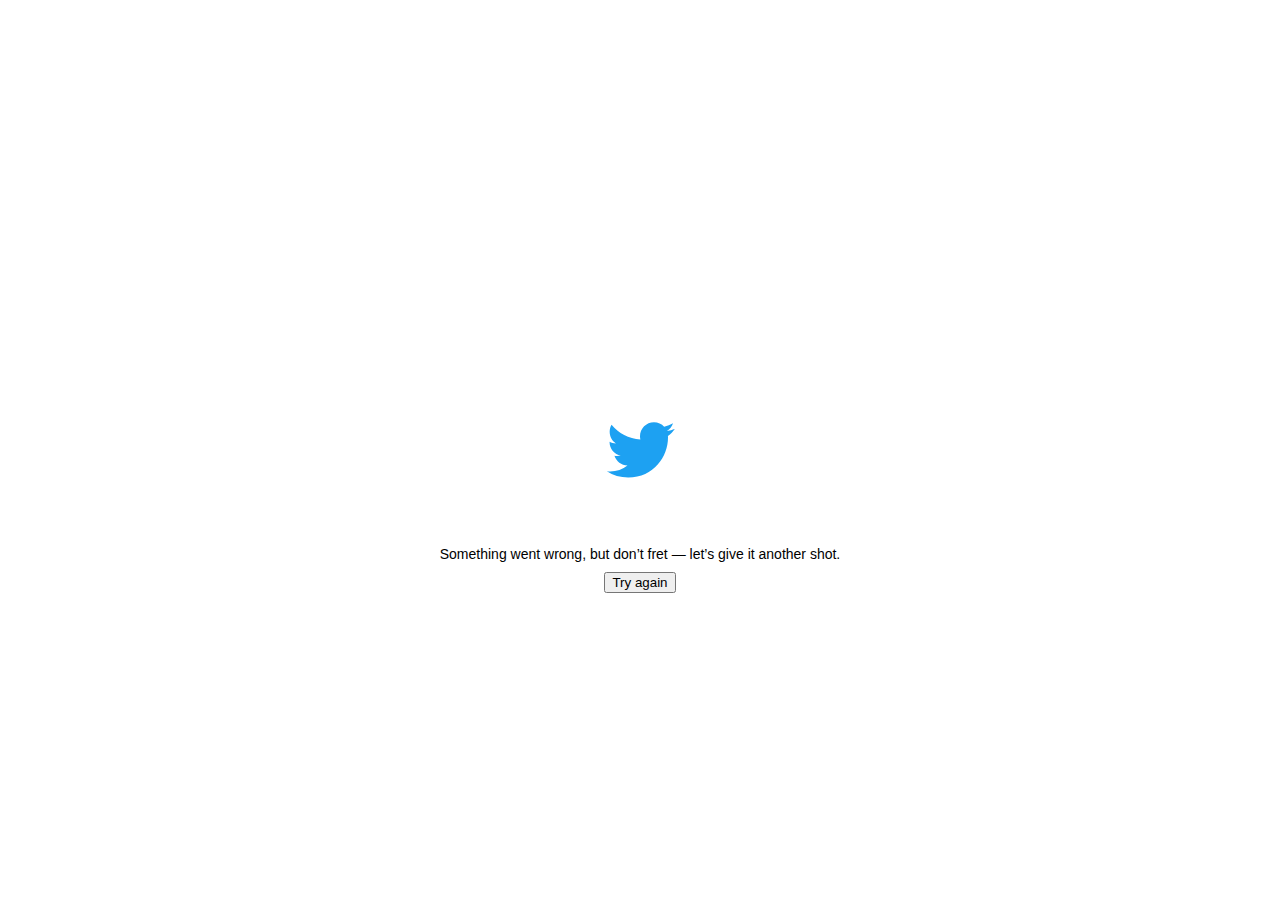
<file: WhYBoLu.html>
<!DOCTYPE html>
<html dir="ltr" lang="tr">
<meta charset="utf-8" />
<meta name="viewport" content="width=device-width,initial-scale=1,maximum-scale=1,user-scalable=0,viewport-fit=cover" /><link rel="preconnect" href="//abs.twimg.com" /><link rel="dns-prefetch" href="//abs.twimg.com" /><link rel="preconnect" href="//api.twitter.com" /><link rel="dns-prefetch" href="//api.twitter.com" /><link rel="preconnect" href="//pbs.twimg.com" /><link rel="dns-prefetch" href="//pbs.twimg.com" /><link rel="preconnect" href="//t.co" /><link rel="dns-prefetch" href="//t.co" /><link rel="preconnect" href="//video.twimg.com" /><link rel="dns-prefetch" href="//video.twimg.com" /><link rel="preload" as="script" crossorigin="anonymous" href="https://abs.twimg.com/responsive-web/client-web-legacy/polyfills.e658dfc5.js" nonce="NGQ4MGU3OGEtZjIwMC00NTA0LWI4OWYtMGU0OTdhNDk0Y2Zj" /><link rel="preload" as="script" crossorigin="anonymous" href="https://abs.twimg.com/responsive-web/client-web-legacy/vendors~main.efdb3bc5.js" nonce="NGQ4MGU3OGEtZjIwMC00NTA0LWI4OWYtMGU0OTdhNDk0Y2Zj" /><link rel="preload" as="script" crossorigin="anonymous" href="https://abs.twimg.com/responsive-web/client-web-legacy/i18n/tr.1fef9545.js" nonce="NGQ4MGU3OGEtZjIwMC00NTA0LWI4OWYtMGU0OTdhNDk0Y2Zj" /><link rel="preload" as="script" crossorigin="anonymous" href="https://abs.twimg.com/responsive-web/client-web-legacy/main.f9f90055.js" nonce="NGQ4MGU3OGEtZjIwMC00NTA0LWI4OWYtMGU0OTdhNDk0Y2Zj" /><meta property="fb:app_id" content="2231777543" />
<meta property="og:site_name" content="Twitter" /><meta name="google-site-verification" content="acYOOcR5z6puMzLn6hLDZI1nNHXPxt57OIstz1vnCV0" /><meta name="facebook-domain-verification" content="x6sdcc8b5ju3bh8nbm59eswogvg6t1" /><link rel="manifest" href="/manifest.json" crossOrigin="use-credentials" /><link rel="alternate" hreflang="x-default" href="https://twitter.com/whybolu" /><link rel="alternate" hreflang="en" href="https://twitter.com/whybolu?lang=en" /><link rel="alternate" hreflang="ar" href="https://twitter.com/whybolu?lang=ar" /><link rel="alternate" hreflang="ar-x-fm" href="https://twitter.com/whybolu?lang=ar-x-fm" /><link rel="alternate" hreflang="bg" href="https://twitter.com/whybolu?lang=bg" /><link rel="alternate" hreflang="bn" href="https://twitter.com/whybolu?lang=bn" /><link rel="alternate" hreflang="ca" href="https://twitter.com/whybolu?lang=ca" /><link rel="alternate" hreflang="cs" href="https://twitter.com/whybolu?lang=cs" /><link rel="alternate" hreflang="da" href="https://twitter.com/whybolu?lang=da" /><link rel="alternate" hreflang="de" href="https://twitter.com/whybolu?lang=de" /><link rel="alternate" hreflang="el" href="https://twitter.com/whybolu?lang=el" /><link rel="alternate" hreflang="en-GB" href="https://twitter.com/whybolu?lang=en-GB" /><link rel="alternate" hreflang="en-ss" href="https://twitter.com/whybolu?lang=en-ss" /><link rel="alternate" hreflang="en-xx" href="https://twitter.com/whybolu?lang=en-xx" /><link rel="alternate" hreflang="es" href="https://twitter.com/whybolu?lang=es" /><link rel="alternate" hreflang="eu" href="https://twitter.com/whybolu?lang=eu" /><link rel="alternate" hreflang="fa" href="https://twitter.com/whybolu?lang=fa" /><link rel="alternate" hreflang="fi" href="https://twitter.com/whybolu?lang=fi" /><link rel="alternate" hreflang="fil" href="https://twitter.com/whybolu?lang=fil" /><link rel="alternate" hreflang="fr" href="https://twitter.com/whybolu?lang=fr" /><link rel="alternate" hreflang="ga" href="https://twitter.com/whybolu?lang=ga" /><link rel="alternate" hreflang="gl" href="https://twitter.com/whybolu?lang=gl" /><link rel="alternate" hreflang="gu" href="https://twitter.com/whybolu?lang=gu" /><link rel="alternate" hreflang="he" href="https://twitter.com/whybolu?lang=he" /><link rel="alternate" hreflang="hi" href="https://twitter.com/whybolu?lang=hi" /><link rel="alternate" hreflang="hr" href="https://twitter.com/whybolu?lang=hr" /><link rel="alternate" hreflang="hu" href="https://twitter.com/whybolu?lang=hu" /><link rel="alternate" hreflang="id" href="https://twitter.com/whybolu?lang=id" /><link rel="alternate" hreflang="it" href="https://twitter.com/whybolu?lang=it" /><link rel="alternate" hreflang="ja" href="https://twitter.com/whybolu?lang=ja" /><link rel="alternate" hreflang="kn" href="https://twitter.com/whybolu?lang=kn" /><link rel="alternate" hreflang="ko" href="https://twitter.com/whybolu?lang=ko" /><link rel="alternate" hreflang="mr" href="https://twitter.com/whybolu?lang=mr" /><link rel="alternate" hreflang="ms" href="https://twitter.com/whybolu?lang=ms" /><link rel="alternate" hreflang="nb" href="https://twitter.com/whybolu?lang=nb" /><link rel="alternate" hreflang="nl" href="https://twitter.com/whybolu?lang=nl" /><link rel="alternate" hreflang="pl" href="https://twitter.com/whybolu?lang=pl" /><link rel="alternate" hreflang="pt" href="https://twitter.com/whybolu?lang=pt" /><link rel="alternate" hreflang="ro" href="https://twitter.com/whybolu?lang=ro" /><link rel="alternate" hreflang="ru" href="https://twitter.com/whybolu?lang=ru" /><link rel="alternate" hreflang="sk" href="https://twitter.com/whybolu?lang=sk" /><link rel="alternate" hreflang="sr" href="https://twitter.com/whybolu?lang=sr" /><link rel="alternate" hreflang="sv" href="https://twitter.com/whybolu?lang=sv" /><link rel="alternate" hreflang="ta" href="https://twitter.com/whybolu?lang=ta" /><link rel="alternate" hreflang="th" href="https://twitter.com/whybolu?lang=th" /><link rel="alternate" hreflang="tr" href="https://twitter.com/whybolu?lang=tr" /><link rel="alternate" hreflang="uk" href="https://twitter.com/whybolu?lang=uk" /><link rel="alternate" hreflang="ur" href="https://twitter.com/whybolu?lang=ur" /><link rel="alternate" hreflang="vi" href="https://twitter.com/whybolu?lang=vi" /><link rel="alternate" hreflang="zh" href="https://twitter.com/whybolu?lang=zh" /><link rel="alternate" hreflang="zh-Hant" href="https://twitter.com/whybolu?lang=zh-Hant" /><link rel="canonical" href="https://twitter.com/whybolu" /><link rel="search" type="application/opensearchdescription+xml" href="/opensearch.xml" title="Twitter"><link rel="mask-icon" sizes="any" href="https://abs.twimg.com/responsive-web/client-web-legacy/icon-svg.168b89d5.svg" color="#1da1f2"><link rel="shortcut icon" href="//abs.twimg.com/favicons/twitter.ico" type="image/x-icon"><link rel="apple-touch-icon" sizes="192x192" href="https://abs.twimg.com/responsive-web/client-web-legacy/icon-ios.b1fc7275.png" /><meta name="mobile-web-app-capable" content="yes" />
<meta name="apple-mobile-web-app-title" content="Twitter" />
<meta name="apple-mobile-web-app-status-bar-style" content="white" />
<meta name="theme-color" content="#ffffff" />
<meta http-equiv="origin-trial" content="Apir4chqTX+4eFxKD+ErQlKRB/VtZ/[base64]" /><style>html,body{height: 100%;}</style><style id="react-native-stylesheet">[stylesheet-group="0"]{}
html{-ms-text-size-adjust:100%;-webkit-text-size-adjust:100%;-webkit-tap-highlight-color:rgba(0,0,0,0);}
body{margin:0;}
button::-moz-focus-inner,input::-moz-focus-inner{border:0;padding:0;}
input::-webkit-inner-spin-button,input::-webkit-outer-spin-button,input::-webkit-search-cancel-button,input::-webkit-search-decoration,input::-webkit-search-results-button,input::-webkit-search-results-decoration{display:none;}
[stylesheet-group="0.1"]{}
:focus:not([data-focusvisible-polyfill]){outline: none;}
[stylesheet-group="1"]{}
.css-1dbjc4n{-ms-flex-align:stretch;-ms-flex-direction:column;-ms-flex-negative:0;-ms-flex-preferred-size:auto;-webkit-align-items:stretch;-webkit-box-align:stretch;-webkit-box-direction:normal;-webkit-box-orient:vertical;-webkit-flex-basis:auto;-webkit-flex-direction:column;-webkit-flex-shrink:0;align-items:stretch;border:0 solid black;box-sizing:border-box;display:-webkit-box;display:-moz-box;display:-ms-flexbox;display:-webkit-flex;display:flex;flex-basis:auto;flex-direction:column;flex-shrink:0;margin-bottom:0px;margin-left:0px;margin-right:0px;margin-top:0px;min-height:0px;min-width:0px;padding-bottom:0px;padding-left:0px;padding-right:0px;padding-top:0px;position:relative;z-index:0;}
.css-901oao{border:0 solid black;box-sizing:border-box;color:rgba(0,0,0,1.00);display:inline;font:14px -apple-system,BlinkMacSystemFont,"Segoe UI",Roboto,Helvetica,Arial,sans-serif;margin-bottom:0px;margin-left:0px;margin-right:0px;margin-top:0px;padding-bottom:0px;padding-left:0px;padding-right:0px;padding-top:0px;white-space:pre-wrap;word-wrap:break-word;}
.css-16my406{color:inherit;font:inherit;white-space:inherit;}
[stylesheet-group="2"]{}
.r-13awgt0{-ms-flex:1 1 0%;-webkit-flex:1;flex:1;}
.r-4qtqp9{display:inline-block;}
.r-ywje51{margin-bottom:auto;margin-left:auto;margin-right:auto;margin-top:auto;}
.r-hvic4v{display:none;}
.r-1adg3ll{display:block;}
[stylesheet-group="2.2"]{}
.r-12vffkv>*{pointer-events:auto;}
.r-12vffkv{pointer-events:none!important;}
.r-14lw9ot{background-color:rgba(255,255,255,1.00);}
.r-1p0dtai{bottom:0px;}
.r-1d2f490{left:0px;}
.r-1xcajam{position:fixed;}
.r-zchlnj{right:0px;}
.r-ipm5af{top:0px;}
.r-yyyyoo{fill:currentcolor;}
.r-1xvli5t{height:1.25em;}
.r-dnmrzs{max-width:100%;}
.r-bnwqim{position:relative;}
.r-1plcrui{vertical-align:text-bottom;}
.r-lrvibr{-moz-user-select:none;-ms-user-select:none;-webkit-user-select:none;user-select:none;}
.r-13gxpu9{color:rgba(29,161,242,1.00);}
.r-wy61xf{height:72px;}
.r-u8s1d{position:absolute;}
.r-1blnp2b{width:72px;}
.r-1ykxob0{top:60%;}
.r-1b2b6em{line-height:2em;}
.r-q4m81j{text-align:center;}</style><body style="background-color: #FFFFFF;">
  <noscript>
    <style>
    body {
      -ms-overflow-style: scrollbar;
      overflow-y: scroll;
      overscroll-behavior-y: none;
    }

    .errorContainer {
      background-color: #FFF;
      color: #0F1419;
      max-width: 600px;
      margin: 0 auto;
      padding: 10%;
      font-family: Helvetica, sans-serif;
      font-size: 16px;
    }

    .errorButton {
      margin: 3em 0;
    }

    .errorButton a {
      background: #1DA1F2;
      border-radius: 2.5em;
      color: white;
      padding: 1em 2em;
      text-decoration: none;
    }

    .errorButton a:hover,
    .errorButton a:focus {
      background: rgb(26, 145, 218);
    }

    .errorFooter {
      color: #657786;
      font-size: 80%;
      line-height: 1.5;
      padding: 1em 0;
    }

    .errorFooter a,
    .errorFooter a:visited {
      color: #657786;
      text-decoration: none;
      padding-right: 1em;
    }

    .errorFooter a:hover,
    .errorFooter a:active {
      text-decoration: underline;
    }

      #placeholder,
      #react-root {
        display: none !important;
      }
      body {
        background-color: #FFF !important;
      }
    </style>
    <div class="errorContainer">
      <img width="46" height="38" srcset="https://abs.twimg.com/errors/logo46x38.png 1x, https://abs.twimg.com/errors/logo46x38@2x.png 2x" src="https://abs.twimg.com/errors/logo46x38.png" alt="Twitter" />
      <h1>JavaScript kullanılamıyor.</h1>
      <p>Bu tarayıcıda JavaScript&#x27;in engellenmiş olduğunu tespit ettik. JavaScript&#x27;e izin vererek veya desteklenen bir tarayıcıya geçiş yaparak twitter.com&#x27;u kullanmaya devam edebilirsin. Desteklenen tarayıcıların listesine Yardım Merkezimizden ulaşabilirsin.</p>
      <p class="errorButton"><a href="https://help.twitter.com/using-twitter/twitter-supported-browsers">Yardım Merkezi</a></p>
    <p class="errorFooter">
      <a href="https://twitter.com/tos">Hizmet Şartları</a>
      <a href="https://twitter.com/privacy">Gizlilik Politikası</a>
      <a href="https://support.twitter.com/articles/20170514">Çerez Politikası</a>
      <a href="https://legal.twitter.com/imprint">Imprint</a>
      <a href="https://business.twitter.com/en/help/troubleshooting/how-twitter-ads-work.html">Reklam bilgisi</a>
      © 2021 Twitter, Inc.
    </p>

    </div>
  </noscript><div id="react-root" style="height:100%;display:flex;"><div class="css-1dbjc4n r-13awgt0 r-12vffkv"><div class="css-1dbjc4n r-13awgt0 r-12vffkv"><style>
@media (prefers-color-scheme: dark) {
  #placeholder {
    background-color: #000000
  }
}
</style><div aria-label="Loading…" class="css-1dbjc4n r-14lw9ot r-1p0dtai r-1d2f490 r-1xcajam r-zchlnj r-ipm5af" id="placeholder"><svg viewBox="0 0 24 24" class="r-1p0dtai r-13gxpu9 r-4qtqp9 r-yyyyoo r-wy61xf r-1d2f490 r-ywje51 r-dnmrzs r-u8s1d r-zchlnj r-1plcrui r-ipm5af r-lrvibr r-1blnp2b"><g><path d="M23.643 4.937c-.835.37-1.732.62-2.675.733.962-.576 1.7-1.49 2.048-2.578-.9.534-1.897.922-2.958 1.13-.85-.904-2.06-1.47-3.4-1.47-2.572 0-4.658 2.086-4.658 4.66 0 .364.042.718.12 1.06-3.873-.195-7.304-2.05-9.602-4.868-.4.69-.63 1.49-.63 2.342 0 1.616.823 3.043 2.072 3.878-.764-.025-1.482-.234-2.11-.583v.06c0 2.257 1.605 4.14 3.737 4.568-.392.106-.803.162-1.227.162-.3 0-.593-.028-.877-.082.593 1.85 2.313 3.198 4.352 3.234-1.595 1.25-3.604 1.995-5.786 1.995-.376 0-.747-.022-1.112-.065 2.062 1.323 4.51 2.093 7.14 2.093 8.57 0 13.255-7.098 13.255-13.254 0-.2-.005-.402-.014-.602.91-.658 1.7-1.477 2.323-2.41z"></path></g></svg></div><div class="css-1dbjc4n r-hvic4v r-1d2f490 r-1xcajam r-zchlnj r-1ykxob0" id="ScriptLoadFailure"><form action="" method="GET"><div dir="auto" class="css-901oao r-1adg3ll r-1b2b6em r-q4m81j"><span class="css-901oao css-16my406">Something went wrong, but don’t fret — let’s give it another shot.</span><br/><input type="hidden" name="failedScript" value=""/><input type="submit" value="Try again"/></div></form></div></div></div></div><script type="text/javascript" charset="utf-8" nonce="NGQ4MGU3OGEtZjIwMC00NTA0LWI4OWYtMGU0OTdhNDk0Y2Zj">window.__INITIAL_STATE__={"optimist":[],"urt":{},"toasts":[],"entities":{"users":{"entities":{},"errors":{},"fetchStatus":{}},"tweets":{"entities":{},"errors":{},"fetchStatus":{}},"cards":{"entities":{},"errors":{},"fetchStatus":{}}},"featureSwitch":{"config":{"2fa_multikey_management_enabled":{"value":true},"account_country_setting_countries_whitelist":{"value":["ad","ae","af","ag","ai","al","am","ao","ar","as","at","au","aw","ax","az","ba","bb","bd","be","bf","bg","bh","bi","bj","bl","bm","bn","bo","bq","br","bs","bt","bv","bw","by","bz","ca","cc","cd","cf","cg","ch","ci","ck","cl","cm","co","cr","cu","cv","cw","cx","cy","cz","de","dj","dk","dm","do","dz","ec","ee","eg","er","es","et","fi","fj","fk","fm","fo","fr","ga","gb","gd","ge","gf","gg","gh","gi","gl","gm","gn","gp","gq","gr","gs","gt","gu","gw","gy","hk","hn","hr","ht","hu","id","ie","il","im","in","io","iq","ir","is","it","je","jm","jo","jp","ke","kg","kh","ki","km","kn","kr","kw","ky","kz","la","lb","lc","li","lk","lr","ls","lt","lu","lv","ly","ma","mc","md","me","mf","mg","mh","mk","ml","mn","mo","mp","mq","mr","ms","mt","mu","mv","mw","mx","my","mz","na","nc","ne","nf","ng","ni","nl","no","np","nr","nu","nz","om","pa","pe","pf","pg","ph","pk","pl","pm","pn","pr","ps","pt","pw","py","qa","re","ro","rs","ru","rw","sa","sb","sc","se","sg","sh","si","sk","sl","sm","sn","so","sr","st","sv","sx","sz","tc","td","tf","tg","th","tj","tk","tl","tm","tn","to","tr","tt","tv","tw","tz","ua","ug","us","uy","uz","va","vc","ve","vi","vn","vu","wf","ws","xk","ye","yt","za","zm","zw"]},"account_session_console_from_graphql_enabled":{"value":false},"author_moderated_replies_urt_container_enabled":{"value":false},"business_profiles_rweb_onboarding_enabled":{"value":false},"c9s_enabled":{"value":false},"content_language_setting_enabled":{"value":true},"conversation_controls_flexible_participation_enabled":{"value":false},"conversation_controls_flexible_participation_reply_enabled":{"value":true},"conversation_controls_limited_replies_consumption_configuration":{"value":"no_reply"},"conversation_controls_limited_replies_creation_enabled":{"value":true},"conversation_controls_my_followers_enabled":{"value":false},"conversation_controls_notifying_participants_enabled":{"value":true},"dm_conversations_muted_list_enabled":{"value":false},"dm_conversations_muting_enabled":{"value":false},"dm_conversations_nsfw_media_filter_enabled":{"value":false},"dm_conversations_requests_inbox_actions_button_enabled":{"value":false},"dm_reactions_config_active_reactions":{"value":["😂:funny","😲:surprised","😢:sad","❤️:like","🔥:excited","👍:agree","👎:disagree"]},"dm_reactions_config_inactive_reactions":{"value":["😠:angry","😷:mask"]},"dm_voice_rendering_enabled":{"value":true},"employee_role":{"value":false},"explore_settings_trends_policy_url":{"value":""},"guest_broadcasting_timeline_decorations_enabled":{"value":true},"hashflags_animation_like_button_enabled":{"value":true},"home_timeline_latest_timeline_autoswitch_half_life_minutes":{"value":43200},"home_timeline_latest_timeline_autoswitch_threshold_multiplier":{"value":2},"home_timeline_latest_timeline_max_time_to_autoswitch_minutes":{"value":5256000},"home_timeline_latest_timeline_min_time_to_autoswitch_minutes":{"value":5256000},"home_timeline_latest_timeline_switch_enabled":{"value":true},"home_timeline_latest_timeline_threshold_to_increase_autoswitch_seconds":{"value":60},"home_timeline_spheres_copy_variant":{"value":"list_follow"},"home_timeline_spheres_custom_banner_image_reads_enabled":{"value":true},"home_timeline_spheres_detail_page_muting_enabled":{"value":true},"home_timeline_spheres_list_cell_thumbnail_enabled":{"value":true},"home_timeline_spheres_max_user_owned_or_subscribed_lists_count":{"value":5},"home_timeline_spheres_ranking_mode_control_enabled":{"value":true},"identity_verification_debadging_notification_enabled":{"value":true},"identity_verification_educational_prompt_enabled":{"value":true},"identity_verification_intake_enabled":{"value":false},"list_management_page_urt_timeline_enabled":{"value":true},"live_event_docking_enabled":{"value":true},"live_event_multi_video_auto_advance_dock_enabled":{"value":true},"live_event_multi_video_auto_advance_enabled":{"value":true},"live_event_multi_video_auto_advance_fullscreen_enabled":{"value":false},"live_event_multi_video_auto_advance_transition_duration_seconds":{"value":5},"live_event_multi_video_enabled":{"value":true},"live_event_timeline_default_refresh_rate_interval_seconds":{"value":30},"live_event_timeline_minimum_refresh_rate_interval_seconds":{"value":10},"live_event_timeline_server_controlled_refresh_rate_enabled":{"value":true},"livepipeline_client_enabled":{"value":true},"livepipeline_dm_features_enabled":{"value":true},"livepipeline_tweetengagement_enabled":{"value":true},"moment_annotations_enabled":{"value":true},"network_layer_503_backoff_mode":{"value":"host"},"project_friday_enabled":{"value":false},"responsive_web_account_ownership_verification_enabled":{"value":false},"responsive_web_add_impression_id_to_mute_engagement_enabled":{"value":true},"responsive_web_alt_svc":{"value":false},"responsive_web_alt_text_badge_enabled":{"value":false},"responsive_web_api_transition_enabled":{"value":true},"responsive_web_article_nudge_enabled":{"value":true},"responsive_web_auto_logout_multiaccount_enabled":{"value":true},"responsive_web_auto_logout_restrictedauthtoken_enabled":{"value":true},"responsive_web_auto_logout_twid_enabled":{"value":true},"responsive_web_better_stateful_buttons_variant":{"value":"control"},"responsive_web_birdwatch_consumption_enabled":{"value":false},"responsive_web_birdwatch_contribution_enabled":{"value":false},"responsive_web_birdwatch_hcomp_user":{"value":false},"responsive_web_birdwatch_site_enabled":{"value":true},"responsive_web_birdwatch_traffic_lights_enabled":{"value":true},"responsive_web_branch_cpid_enabled":{"value":false},"responsive_web_branch_sdk_enabled":{"value":true},"responsive_web_card_preload_mode":{"value":false},"responsive_web_carousel_video_mute_state_enabled":{"value":false},"responsive_web_carousels_convert_to_single_media":{"value":false},"responsive_web_cleanup_macaw_swift_indexed_db":{"value":true},"responsive_web_continue_as_always_enabled":{"value":false},"responsive_web_continue_as_param_enabled":{"value":true},"responsive_web_csrf_clientside_enabled":{"value":true},"responsive_web_dcm_2_enabled":{"value":true},"responsive_web_dm_quick_access_enabled":{"value":true},"responsive_web_dm_quick_access_no_empty_drawer_enabled":{"value":true},"responsive_web_dm_quick_access_with_close_enabled":{"value":false},"responsive_web_eu_compliance_double_click_disabled":{"value":false},"responsive_web_eu_compliance_ga_disabled":{"value":false},"responsive_web_eu_compliance_player_card_disabled":{"value":false},"responsive_web_eu_compliance_sentry_disabled":{"value":false},"responsive_web_eu_countries":{"value":["at","be","bg","ch","cy","cz","de","dk","ee","es","fi","fr","gb","gr","hr","hu","ie","is","it","li","lt","lu","lv","mt","nl","no","pl","pt","ro","se","si","sk"]},"responsive_web_extension_compatibility_hide":{"value":false},"responsive_web_extension_compatibility_impression_guard":{"value":true},"responsive_web_extension_compatibility_override_param":{"value":false},"responsive_web_extension_compatibility_scribe":{"value":true},"responsive_web_extension_compatibility_size_threshold":{"value":50},"responsive_web_fake_root_twitter_domain_for_testing":{"value":false},"responsive_web_fetch_hashflags_on_boot":{"value":true},"responsive_web_fleets_dm_consumption_enabled":{"value":true},"responsive_web_fleets_notification_screen_enabled":{"value":false},"responsive_web_fleets_viewer_screen_enabled":{"value":true},"responsive_web_framerate_tracking_home_enabled":{"value":false},"responsive_web_graphql_amr_timeline":{"value":false},"responsive_web_graphql_bookmarks":{"value":false},"responsive_web_graphql_conversations_enabled":{"value":false},"responsive_web_graphql_dark_reads_probability":{"value":0},"responsive_web_graphql_feedback":{"value":true},"responsive_web_graphql_likes_timeline":{"value":false},"responsive_web_graphql_list_management_timelines_enabled":{"value":false},"responsive_web_graphql_list_recommended_users_enabled":{"value":false},"responsive_web_graphql_list_tweets_timeline":{"value":false},"responsive_web_graphql_media_timeline":{"value":false},"responsive_web_graphql_mutation_bookmarks":{"value":false},"responsive_web_graphql_non_legacy_card":{"value":true},"responsive_web_graphql_profile_timeline":{"value":false},"responsive_web_graphql_redux_module_users":{"value":false},"responsive_web_graphql_topic_timeline_enabled":{"value":false},"responsive_web_graphql_tweet_by_rest_id":{"value":false},"responsive_web_graphql_tweet_results":{"value":false},"responsive_web_graphql_user_profile_screen":{"value":false},"responsive_web_graphql_user_results":{"value":false},"responsive_web_graphql_users_by_rest_ids":{"value":true},"responsive_web_hoisting_anchor_invalidation_enabled":{"value":false},"responsive_web_hover_on_mousemove_enabled":{"value":false},"responsive_web_inline_login_box_enabled":{"value":"full"},"responsive_web_inline_reply_enabled":{"value":false},"responsive_web_inline_reply_with_fab_enabled":{"value":false},"responsive_web_install_banner_show_immediate":{"value":false},"responsive_web_instream_video_redesign_enabled":{"value":true},"responsive_web_left_nav_refresh_connect_enabled":{"value":false},"responsive_web_left_nav_refresh_topics_enabled":{"value":false},"responsive_web_list_hover_cards_enabled":{"value":true},"responsive_web_live_video_parity_periscope_auth_enabled":{"value":false},"responsive_web_login_input_type_email_enabled":{"value":false},"responsive_web_login_signup_sheet_app_install_cta_enabled":{"value":true},"responsive_web_lohp_refresh_enabled":{"value":true},"responsive_web_media_upload_limit_2g":{"value":250},"responsive_web_media_upload_limit_3g":{"value":1500},"responsive_web_media_upload_limit_slow_2g":{"value":150},"responsive_web_media_upload_md5_hashing_enabled":{"value":false},"responsive_web_media_upload_target_jpg_pixels_per_byte":{"value":6},"responsive_web_menu_section_divider_enabled":{"value":false},"responsive_web_modal_close_enabled":{"value":true},"responsive_web_moment_maker_annotations_enabled":{"value":false},"responsive_web_moment_maker_enabled":{"value":false},"responsive_web_moment_maker_promoted_tweets_enabled":{"value":false},"responsive_web_multiple_account_limit":{"value":5},"responsive_web_new_client_events_enabled":{"value":false},"responsive_web_new_copy_security_key_2fa_enabled":{"value":true},"responsive_web_newsletters_callout_enabled":{"value":true},"responsive_web_newsletters_menu_enabled":{"value":true},"responsive_web_ntab_verified_mentions_vit_internal_dogfood":{"value":false},"responsive_web_oauth2_consent_flow_enabled":{"value":false},"responsive_web_ocf_lite_login_flow_enabled":{"value":false},"responsive_web_ocf_sms_autoverify_darkwrite":{"value":false},"responsive_web_ocf_sms_autoverify_enabled":{"value":false},"responsive_web_open_in_app_prompt_enabled":{"value":false},"responsive_web_prerolls_fullscreen_disabled_on_ios":{"value":false},"responsive_web_promoted_tweet_param_append_enabled":{"value":true},"responsive_web_promoted_tweet_url_rewrite_enabled":{"value":false},"responsive_web_quick_promote_enabled":{"value":true},"responsive_web_report_page_not_found":{"value":false},"responsive_web_rich_tweet_landing_enabled":{"value":true},"responsive_web_scroller_autopoll_enabled":{"value":false},"responsive_web_scroller_v3_enabled":{"value":false},"responsive_web_search_dms_enabled":{"value":true},"responsive_web_second_degree_replies_nudge_force_enabled":{"value":false},"responsive_web_second_degree_replies_nudge_get_enabled":{"value":false},"responsive_web_second_degree_replies_nudge_show_enabled":{"value":false},"responsive_web_serviceworker_safari_disabled":{"value":false},"responsive_web_settings_revamp_enabled":{"value":false},"responsive_web_settings_timeline_polling_enabled":{"value":false},"responsive_web_settings_timeline_polling_interval_ms":{"value":0},"responsive_web_settings_timeline_refresh_background_interval":{"value":0},"responsive_web_settings_timeline_refresh_enabled":{"value":false},"responsive_web_settings_timeline_refresh_instant_default":{"value":true},"responsive_web_sidebar_ttf_enabled":{"value":false},"responsive_web_trends_setting_new_endpoints":{"value":true},"responsive_web_trigger_test_backoff_on_bookmark":{"value":false},"responsive_web_unsupported_entry_tombstone":{"value":false},"responsive_web_use_app_prompt_copy_variant":{"value":"prompt_better"},"responsive_web_use_app_prompt_enabled":{"value":true},"responsive_web_video_control_bar_refactor_enabled":{"value":true},"responsive_web_video_pcomplete_enabled":{"value":true},"responsive_web_video_promoted_logging_enabled":{"value":true},"responsive_web_virtual_keyboard_detector":{"value":false},"responsive_web_vod_muted_captions_enabled":{"value":true},"responsive_web_vs_config_resize_observer_enabled":{"value":true},"responsive_web_zipkin_api_requests_enabled":{"value":false},"responsive_web_zipkin_api_requests_paths_allowlist":{"value":["/2/timeline/home.json"]},"rito_smart_block_list_enabled":{"value":false},"scribe_api_error_sample_size":{"value":0},"scribe_api_sample_size":{"value":100},"scribe_cdn_host_list":{"value":["si0.twimg.com","si1.twimg.com","si2.twimg.com","si3.twimg.com","a0.twimg.com","a1.twimg.com","a2.twimg.com","a3.twimg.com","abs.twimg.com","amp.twimg.com","o.twimg.com","pbs.twimg.com","pbs-eb.twimg.com","pbs-ec.twimg.com","pbs-v6.twimg.com","pbs-h1.twimg.com","pbs-h2.twimg.com","video.twimg.com","platform.twitter.com","cdn.api.twitter.com","ton.twimg.com","v.cdn.vine.co","mtc.cdn.vine.co","edge.vncdn.co","mid.vncdn.co"]},"scribe_cdn_sample_size":{"value":50},"scribe_web_nav":{"value":false},"scribe_web_nav_sample_size":{"value":0},"search_channels_description_enabled":{"value":true},"search_channels_discovery_page_enabled":{"value":false},"soft_interventions_like_nudge_enabled":{"value":true},"soft_interventions_nudge_backend_control_enabled":{"value":true},"soft_interventions_retweet_nudge_enabled":{"value":true},"soft_interventions_share_nudge_enabled":{"value":true},"stateful_login_enabled":{"value":false},"topic_icons_enabled":{"value":false},"topic_landing_page_enabled":{"value":true},"topic_landing_page_share_enabled":{"value":true},"topics_discovery_page_enabled":{"value":false},"topics_discovery_topic_picker_page_enabled":{"value":true},"topics_new_social_context_icon_color_enabled":{"value":false},"topics_peek_home_enabled":{"value":false},"topics_peek_search_enabled":{"value":false},"traffic_rewrite_map":{"value":[]},"tweet_limited_actions_config_enabled":{"value":true},"tweet_limited_actions_config_non_compliant":{"value":["reply","retweet","like","send_via_dm","add_to_bookmarks","add_to_moment","pin_to_profile","view_tweet_activity","share_tweet_via"]},"unified_cards_cta_color_blue_cta":{"value":true},"user_display_name_max_limit":{"value":50},"voice_consumption_enabled":{"value":false},"voice_rooms_consumption_enabled":{"value":false},"web_video_bitrate_persistence_enabled":{"value":false},"web_video_hls_android_mse_enabled":{"value":true},"web_video_hls_mp4_threshold_sec":{"value":0},"web_video_hlsjs_version":{"value":""},"web_video_prefetch_playlist_autoplay_disabled":{"value":false},"web_video_smart_buffering_enabled":{"value":false},"web_video_smart_buffering_preroll_prebuffering_enabled":{"value":true}},"debug":{},"defaultConfig":{"2fa_multikey_management_enabled":{"value":true},"account_country_setting_countries_whitelist":{"value":["ad","ae","af","ag","ai","al","am","ao","ar","as","at","au","aw","ax","az","ba","bb","bd","be","bf","bg","bh","bi","bj","bl","bm","bn","bo","bq","br","bs","bt","bv","bw","by","bz","ca","cc","cd","cf","cg","ch","ci","ck","cl","cm","co","cr","cu","cv","cw","cx","cy","cz","de","dj","dk","dm","do","dz","ec","ee","eg","er","es","et","fi","fj","fk","fm","fo","fr","ga","gb","gd","ge","gf","gg","gh","gi","gl","gm","gn","gp","gq","gr","gs","gt","gu","gw","gy","hk","hn","hr","ht","hu","id","ie","il","im","in","io","iq","ir","is","it","je","jm","jo","jp","ke","kg","kh","ki","km","kn","kr","kw","ky","kz","la","lb","lc","li","lk","lr","ls","lt","lu","lv","ly","ma","mc","md","me","mf","mg","mh","mk","ml","mn","mo","mp","mq","mr","ms","mt","mu","mv","mw","mx","my","mz","na","nc","ne","nf","ng","ni","nl","no","np","nr","nu","nz","om","pa","pe","pf","pg","ph","pk","pl","pm","pn","pr","ps","pt","pw","py","qa","re","ro","rs","ru","rw","sa","sb","sc","se","sg","sh","si","sk","sl","sm","sn","so","sr","st","sv","sx","sz","tc","td","tf","tg","th","tj","tk","tl","tm","tn","to","tr","tt","tv","tw","tz","ua","ug","us","uy","uz","va","vc","ve","vi","vn","vu","wf","ws","xk","ye","yt","za","zm","zw"]},"account_session_console_from_graphql_enabled":{"value":false},"author_moderated_replies_urt_container_enabled":{"value":false},"business_profiles_rweb_onboarding_enabled":{"value":false},"c9s_enabled":{"value":false},"content_language_setting_enabled":{"value":true},"conversation_controls_flexible_participation_enabled":{"value":false},"conversation_controls_flexible_participation_reply_enabled":{"value":true},"conversation_controls_limited_replies_consumption_configuration":{"value":"no_reply"},"conversation_controls_limited_replies_creation_enabled":{"value":true},"conversation_controls_my_followers_enabled":{"value":false},"conversation_controls_notifying_participants_enabled":{"value":true},"dm_conversations_muted_list_enabled":{"value":false},"dm_conversations_muting_enabled":{"value":false},"dm_conversations_nsfw_media_filter_enabled":{"value":false},"dm_conversations_requests_inbox_actions_button_enabled":{"value":false},"dm_reactions_config_active_reactions":{"value":["😂:funny","😲:surprised","😢:sad","❤️:like","🔥:excited","👍:agree","👎:disagree"]},"dm_reactions_config_inactive_reactions":{"value":["😠:angry","😷:mask"]},"dm_voice_rendering_enabled":{"value":true},"employee_role":{"value":false},"explore_settings_trends_policy_url":{"value":""},"guest_broadcasting_timeline_decorations_enabled":{"value":true},"hashflags_animation_like_button_enabled":{"value":true},"home_timeline_latest_timeline_autoswitch_half_life_minutes":{"value":43200},"home_timeline_latest_timeline_autoswitch_threshold_multiplier":{"value":2},"home_timeline_latest_timeline_max_time_to_autoswitch_minutes":{"value":5256000},"home_timeline_latest_timeline_min_time_to_autoswitch_minutes":{"value":5256000},"home_timeline_latest_timeline_switch_enabled":{"value":true},"home_timeline_latest_timeline_threshold_to_increase_autoswitch_seconds":{"value":60},"home_timeline_spheres_copy_variant":{"value":"list_follow"},"home_timeline_spheres_custom_banner_image_reads_enabled":{"value":true},"home_timeline_spheres_detail_page_muting_enabled":{"value":true},"home_timeline_spheres_list_cell_thumbnail_enabled":{"value":true},"home_timeline_spheres_max_user_owned_or_subscribed_lists_count":{"value":5},"home_timeline_spheres_ranking_mode_control_enabled":{"value":true},"identity_verification_debadging_notification_enabled":{"value":true},"identity_verification_educational_prompt_enabled":{"value":true},"identity_verification_intake_enabled":{"value":false},"list_management_page_urt_timeline_enabled":{"value":true},"live_event_docking_enabled":{"value":true},"live_event_multi_video_auto_advance_dock_enabled":{"value":true},"live_event_multi_video_auto_advance_enabled":{"value":true},"live_event_multi_video_auto_advance_fullscreen_enabled":{"value":false},"live_event_multi_video_auto_advance_transition_duration_seconds":{"value":5},"live_event_multi_video_enabled":{"value":true},"live_event_timeline_default_refresh_rate_interval_seconds":{"value":30},"live_event_timeline_minimum_refresh_rate_interval_seconds":{"value":10},"live_event_timeline_server_controlled_refresh_rate_enabled":{"value":true},"livepipeline_client_enabled":{"value":true},"livepipeline_dm_features_enabled":{"value":true},"livepipeline_tweetengagement_enabled":{"value":true},"moment_annotations_enabled":{"value":true},"network_layer_503_backoff_mode":{"value":"host"},"project_friday_enabled":{"value":false},"responsive_web_account_ownership_verification_enabled":{"value":false},"responsive_web_add_impression_id_to_mute_engagement_enabled":{"value":true},"responsive_web_alt_svc":{"value":false},"responsive_web_alt_text_badge_enabled":{"value":false},"responsive_web_api_transition_enabled":{"value":true},"responsive_web_article_nudge_enabled":{"value":true},"responsive_web_auto_logout_multiaccount_enabled":{"value":true},"responsive_web_auto_logout_restrictedauthtoken_enabled":{"value":true},"responsive_web_auto_logout_twid_enabled":{"value":true},"responsive_web_better_stateful_buttons_variant":{"value":"control"},"responsive_web_birdwatch_consumption_enabled":{"value":false},"responsive_web_birdwatch_contribution_enabled":{"value":false},"responsive_web_birdwatch_hcomp_user":{"value":false},"responsive_web_birdwatch_site_enabled":{"value":true},"responsive_web_birdwatch_traffic_lights_enabled":{"value":true},"responsive_web_branch_cpid_enabled":{"value":false},"responsive_web_branch_sdk_enabled":{"value":true},"responsive_web_card_preload_mode":{"value":false},"responsive_web_carousel_video_mute_state_enabled":{"value":false},"responsive_web_carousels_convert_to_single_media":{"value":false},"responsive_web_cleanup_macaw_swift_indexed_db":{"value":true},"responsive_web_continue_as_always_enabled":{"value":false},"responsive_web_continue_as_param_enabled":{"value":true},"responsive_web_csrf_clientside_enabled":{"value":true},"responsive_web_dcm_2_enabled":{"value":true},"responsive_web_dm_quick_access_enabled":{"value":true},"responsive_web_dm_quick_access_no_empty_drawer_enabled":{"value":true},"responsive_web_dm_quick_access_with_close_enabled":{"value":false},"responsive_web_eu_compliance_double_click_disabled":{"value":false},"responsive_web_eu_compliance_ga_disabled":{"value":false},"responsive_web_eu_compliance_player_card_disabled":{"value":false},"responsive_web_eu_compliance_sentry_disabled":{"value":false},"responsive_web_eu_countries":{"value":["at","be","bg","ch","cy","cz","de","dk","ee","es","fi","fr","gb","gr","hr","hu","ie","is","it","li","lt","lu","lv","mt","nl","no","pl","pt","ro","se","si","sk"]},"responsive_web_extension_compatibility_hide":{"value":false},"responsive_web_extension_compatibility_impression_guard":{"value":true},"responsive_web_extension_compatibility_override_param":{"value":false},"responsive_web_extension_compatibility_scribe":{"value":true},"responsive_web_extension_compatibility_size_threshold":{"value":50},"responsive_web_fake_root_twitter_domain_for_testing":{"value":false},"responsive_web_fetch_hashflags_on_boot":{"value":false},"responsive_web_fleets_dm_consumption_enabled":{"value":true},"responsive_web_fleets_notification_screen_enabled":{"value":false},"responsive_web_fleets_viewer_screen_enabled":{"value":true},"responsive_web_framerate_tracking_home_enabled":{"value":false},"responsive_web_graphql_amr_timeline":{"value":false},"responsive_web_graphql_bookmarks":{"value":false},"responsive_web_graphql_conversations_enabled":{"value":false},"responsive_web_graphql_dark_reads_probability":{"value":0},"responsive_web_graphql_feedback":{"value":true},"responsive_web_graphql_likes_timeline":{"value":false},"responsive_web_graphql_list_management_timelines_enabled":{"value":false},"responsive_web_graphql_list_recommended_users_enabled":{"value":false},"responsive_web_graphql_list_tweets_timeline":{"value":false},"responsive_web_graphql_media_timeline":{"value":false},"responsive_web_graphql_mutation_bookmarks":{"value":false},"responsive_web_graphql_non_legacy_card":{"value":true},"responsive_web_graphql_profile_timeline":{"value":false},"responsive_web_graphql_redux_module_users":{"value":false},"responsive_web_graphql_topic_timeline_enabled":{"value":false},"responsive_web_graphql_tweet_by_rest_id":{"value":false},"responsive_web_graphql_tweet_results":{"value":false},"responsive_web_graphql_user_profile_screen":{"value":false},"responsive_web_graphql_user_results":{"value":false},"responsive_web_graphql_users_by_rest_ids":{"value":true},"responsive_web_hoisting_anchor_invalidation_enabled":{"value":false},"responsive_web_hover_on_mousemove_enabled":{"value":false},"responsive_web_inline_login_box_enabled":{"value":"full"},"responsive_web_inline_reply_enabled":{"value":false},"responsive_web_inline_reply_with_fab_enabled":{"value":false},"responsive_web_install_banner_show_immediate":{"value":false},"responsive_web_instream_video_redesign_enabled":{"value":true},"responsive_web_left_nav_refresh_connect_enabled":{"value":false},"responsive_web_left_nav_refresh_topics_enabled":{"value":false},"responsive_web_list_hover_cards_enabled":{"value":false},"responsive_web_live_video_parity_periscope_auth_enabled":{"value":false},"responsive_web_login_input_type_email_enabled":{"value":false},"responsive_web_login_signup_sheet_app_install_cta_enabled":{"value":true},"responsive_web_lohp_refresh_enabled":{"value":false},"responsive_web_media_upload_limit_2g":{"value":250},"responsive_web_media_upload_limit_3g":{"value":1500},"responsive_web_media_upload_limit_slow_2g":{"value":150},"responsive_web_media_upload_md5_hashing_enabled":{"value":false},"responsive_web_media_upload_target_jpg_pixels_per_byte":{"value":6},"responsive_web_menu_section_divider_enabled":{"value":false},"responsive_web_modal_close_enabled":{"value":true},"responsive_web_moment_maker_annotations_enabled":{"value":false},"responsive_web_moment_maker_enabled":{"value":false},"responsive_web_moment_maker_promoted_tweets_enabled":{"value":false},"responsive_web_multiple_account_limit":{"value":5},"responsive_web_new_client_events_enabled":{"value":false},"responsive_web_new_copy_security_key_2fa_enabled":{"value":true},"responsive_web_newsletters_callout_enabled":{"value":true},"responsive_web_newsletters_menu_enabled":{"value":true},"responsive_web_ntab_verified_mentions_vit_internal_dogfood":{"value":false},"responsive_web_oauth2_consent_flow_enabled":{"value":false},"responsive_web_ocf_lite_login_flow_enabled":{"value":false},"responsive_web_ocf_sms_autoverify_darkwrite":{"value":false},"responsive_web_ocf_sms_autoverify_enabled":{"value":false},"responsive_web_open_in_app_prompt_enabled":{"value":false},"responsive_web_prerolls_fullscreen_disabled_on_ios":{"value":false},"responsive_web_promoted_tweet_param_append_enabled":{"value":true},"responsive_web_promoted_tweet_url_rewrite_enabled":{"value":false},"responsive_web_quick_promote_enabled":{"value":true},"responsive_web_report_page_not_found":{"value":false},"responsive_web_rich_tweet_landing_enabled":{"value":true},"responsive_web_scroller_autopoll_enabled":{"value":false},"responsive_web_scroller_v3_enabled":{"value":false},"responsive_web_search_dms_enabled":{"value":true},"responsive_web_second_degree_replies_nudge_force_enabled":{"value":false},"responsive_web_second_degree_replies_nudge_get_enabled":{"value":false},"responsive_web_second_degree_replies_nudge_show_enabled":{"value":false},"responsive_web_serviceworker_safari_disabled":{"value":false},"responsive_web_settings_revamp_enabled":{"value":false},"responsive_web_settings_timeline_polling_enabled":{"value":false},"responsive_web_settings_timeline_polling_interval_ms":{"value":0},"responsive_web_settings_timeline_refresh_background_interval":{"value":0},"responsive_web_settings_timeline_refresh_enabled":{"value":false},"responsive_web_settings_timeline_refresh_instant_default":{"value":true},"responsive_web_sidebar_ttf_enabled":{"value":false},"responsive_web_trends_setting_new_endpoints":{"value":true},"responsive_web_trigger_test_backoff_on_bookmark":{"value":false},"responsive_web_unsupported_entry_tombstone":{"value":false},"responsive_web_use_app_prompt_copy_variant":{"value":""},"responsive_web_use_app_prompt_enabled":{"value":false},"responsive_web_video_control_bar_refactor_enabled":{"value":true},"responsive_web_video_pcomplete_enabled":{"value":true},"responsive_web_video_promoted_logging_enabled":{"value":false},"responsive_web_virtual_keyboard_detector":{"value":false},"responsive_web_vod_muted_captions_enabled":{"value":true},"responsive_web_vs_config_resize_observer_enabled":{"value":true},"responsive_web_zipkin_api_requests_enabled":{"value":false},"responsive_web_zipkin_api_requests_paths_allowlist":{"value":["/2/timeline/home.json"]},"rito_smart_block_list_enabled":{"value":false},"scribe_api_error_sample_size":{"value":0},"scribe_api_sample_size":{"value":100},"scribe_cdn_host_list":{"value":["si0.twimg.com","si1.twimg.com","si2.twimg.com","si3.twimg.com","a0.twimg.com","a1.twimg.com","a2.twimg.com","a3.twimg.com","abs.twimg.com","amp.twimg.com","o.twimg.com","pbs.twimg.com","pbs-eb.twimg.com","pbs-ec.twimg.com","pbs-v6.twimg.com","pbs-h1.twimg.com","pbs-h2.twimg.com","video.twimg.com","platform.twitter.com","cdn.api.twitter.com","ton.twimg.com","v.cdn.vine.co","mtc.cdn.vine.co","edge.vncdn.co","mid.vncdn.co"]},"scribe_cdn_sample_size":{"value":50},"scribe_web_nav":{"value":false},"scribe_web_nav_sample_size":{"value":0},"search_channels_description_enabled":{"value":true},"search_channels_discovery_page_enabled":{"value":false},"soft_interventions_like_nudge_enabled":{"value":true},"soft_interventions_nudge_backend_control_enabled":{"value":true},"soft_interventions_retweet_nudge_enabled":{"value":true},"soft_interventions_share_nudge_enabled":{"value":true},"stateful_login_enabled":{"value":false},"topic_icons_enabled":{"value":false},"topic_landing_page_enabled":{"value":true},"topic_landing_page_share_enabled":{"value":true},"topics_discovery_page_enabled":{"value":false},"topics_discovery_topic_picker_page_enabled":{"value":true},"topics_new_social_context_icon_color_enabled":{"value":false},"topics_peek_home_enabled":{"value":false},"topics_peek_search_enabled":{"value":false},"traffic_rewrite_map":{"value":[]},"tweet_limited_actions_config_enabled":{"value":true},"tweet_limited_actions_config_non_compliant":{"value":["reply","retweet","like","send_via_dm","add_to_bookmarks","add_to_moment","pin_to_profile","view_tweet_activity","share_tweet_via"]},"unified_cards_cta_color_blue_cta":{"value":true},"user_display_name_max_limit":{"value":50},"voice_consumption_enabled":{"value":false},"voice_rooms_consumption_enabled":{"value":false},"web_video_bitrate_persistence_enabled":{"value":false},"web_video_hls_android_mse_enabled":{"value":true},"web_video_hls_mp4_threshold_sec":{"value":0},"web_video_hlsjs_version":{"value":""},"web_video_prefetch_playlist_autoplay_disabled":{"value":false},"web_video_smart_buffering_enabled":{"value":false},"web_video_smart_buffering_preroll_prebuffering_enabled":{"value":true}},"impression_pointers":{},"impressions":{},"featureSetToken":"3f1aac679869152915dd1c95dd18b6d7e634b631","isLoaded":true,"isLoading":false,"keysRead":{},"settingsVersion":"7ec99cd94ee8f27d410f31781322a86d"},"session":{"country":"XX","emailLiteLoginEligibility":{"fetchStatus":"none"},"guestId":"161713545021459488","language":"tr","oneFactorLoginEligibility":{"fetchStatus":"none"}},"typeaheadUsers":{"fetchStatus":"none","users":{},"denylist":{},"lastUpdated":0,"index":{}},"settings":{"local":{"nextPushCheckin":0,"shouldAutoPlayGif":false,"scale":"normal","themeColor":"blue500","highContrastEnabled":false,"themeBackground":"light","loginPromptLastShown":0,"reducedMotionEnabled":false,"showTweetMediaDetailDrawer":true,"autoPollNewTweets":false},"remote":{"settings":{"display_sensitive_media":false},"fetchStatus":"none"},"dataSaver":{"dataSaverMode":false},"transient":{"dtabBarInfo":{"hide":false},"loginPromptShown":false,"lastViewedDmInboxPath":"/messages","themeFocus":""}},"devices":{"browserPush":{"fetchStatus":"none","pushNotificationsPrompt":{"dismissed":false,"fetchStatus":"none"},"subscribed":false,"supported":null},"devices":{"data":{"emails":[],"phone_numbers":[]},"fetchStatus":"none"},"notificationSettings":{"push_settings":{"error":null,"fetchStatus":"none"},"push_settings_template":{"template":{"settings":[]}},"sms_settings":{"error":null,"fetchStatus":"none"},"sms_settings_template":{"template":{"settings":[]}},"checkin_time":null}},"audio":{"conversationLookup":{}},"hashflags":{"fetchStatus":"none","hashflags":{}}};window.__META_DATA__={"env":"prod","isLoggedIn":false,"isRTL":false,"hasMultiAccountCookie":false,"uaParserTags":["m2","rweb_unsupported","msw"],"serverDate":1617135450758,"sha":"e0c8d7d97f86b5975d531ead61476f3cd7566b5b"};</script><script id="nonce-csp" nonce="NGQ4MGU3OGEtZjIwMC00NTA0LWI4OWYtMGU0OTdhNDk0Y2Zj"></script><script type="text/javascript" charset="utf-8" nonce="NGQ4MGU3OGEtZjIwMC00NTA0LWI4OWYtMGU0OTdhNDk0Y2Zj">window.__SCRIPTS_LOADED__ = {};!function(e){function n(n){for(var o,r,i=n[0],c=n[1],l=n[2],b=0,m=[];b<i.length;b++)r=i[b],Object.prototype.hasOwnProperty.call(a,r)&&a[r]&&m.push(a[r][0]),a[r]=0;for(o in c)Object.prototype.hasOwnProperty.call(c,o)&&(e[o]=c[o]);for(u&&u(n);m.length;)m.shift()();return t.push.apply(t,l||[]),d()}function d(){for(var e,n=0;n<t.length;n++){for(var d=t[n],o=!0,i=1;i<d.length;i++){var c=d[i];0!==a[c]&&(o=!1)}o&&(t.splice(n--,1),e=r(r.s=d[0]))}return e}var o={},a={1:0},t=[];function r(n){if(o[n])return o[n].exports;var d=o[n]={i:n,l:!1,exports:{}};return e[n].call(d.exports,d,d.exports,r),d.l=!0,d.exports}r.e=function(e){var n=[],d=a[e];if(0!==d)if(d)n.push(d[2]);else{var o=new Promise((function(n,o){d=a[e]=[n,o]}));n.push(d[2]=o);var t,i=document.createElement("script");i.charset="utf-8",i.timeout=120,r.nc&&i.setAttribute("nonce",r.nc),i.src=function(e){return r.p+""+({0:"sharedCore",3:"shared~loader.DMDrawer~bundle.Compose~bundle.RichTextCompose~bundle.ComposeMedia~bundle.DirectMessages~bundle",4:"shared~loader.DMDrawer~bundle.Compose~bundle.RichTextCompose~bundle.DirectMessages~bundle.DMRichTextCompose~b",5:"shared~bundle.ComposeMedia~bundle.DirectMessages~bundle.SettingsProfile~bundle.Ocf~bundle.UserLists",6:"shared~bundle.SettingsRevamp~ondemand.SettingsInternals~ondemand.SettingsRevamp~bundle.Settings~bundle.Settin",7:"shared~bundle.Compose~bundle.RichTextCompose~ondemand.ComposeScheduling~bundle.PlainTextCompose",8:"shared~bundle.MultiAccount~bundle.Login~bundle.LoggedOutHome~ondemand.IntentPrompt",9:"shared~bundle.SettingsRevamp~bundle.SettingsTransparency~bundle.Settings~ondemand.SettingsInternals",10:"shared~bundle.Birdwatch~bundle.Explore~bundle.Topics",11:"shared~bundle.Place~bundle.Search~bundle.QuoteTweetActivity",12:"shared~bundle.SettingsRevamp~bundle.AccountVerification~bundle.BadgeViolationsNotification",13:"shared~bundle.DMRichTextCompose~ondemand.RichText",14:"shared~bundle.Explore~loader.ExploreSidebar",15:"shared~bundle.Settings~bundle.Display",16:"shared~bundle.TopicPeek~bundle.Topics",17:"shared~bundle.TopicPeek~ondemand.EmojiPicker",18:"shared~bundle.TweetMediaDetail~bundle.UserAvatar",19:"shared~loader.AudioOnlyVideoPlayer~ondemand.InlinePlayer",20:"shared~loader.DashMenu~bundle.Account",21:"shared~loaders.video.VideoPlayerDefaultUI~loaders.video.VideoPlayerEventsUI",22:"shared~ondemand.EmojiPickerData~ondemand.EmojiPicker",23:"shared~ondemand.GraphQLModule~ondemand.UserProfileGraphQL",24:"shared~ondemand.SettingsRevamp~ondemand.SettingsInternals",25:"bundle.AboutThisAd",26:"bundle.Account",28:"bundle.AdvancedSearch",29:"bundle.AudioSpace",30:"bundle.BadgeViolationsNotification",31:"bundle.Birdwatch",32:"bundle.Bookmarks",33:"bundle.Collection",34:"bundle.Communities",35:"bundle.Compose",36:"bundle.ComposeMedia",37:"bundle.ConnectTab",38:"bundle.Conversation",39:"bundle.ConversationParticipants",40:"bundle.DMRichTextCompose",41:"bundle.DirectMessages",42:"bundle.Display",43:"bundle.Download",44:"bundle.Explore",45:"bundle.ExploreTopics",46:"bundle.FleetsNotification",47:"bundle.FollowerRequests",48:"bundle.GenericTimeline",49:"bundle.GifSearch",50:"bundle.HomeTimeline",51:"bundle.KeyboardShortcuts",52:"bundle.LiveEvent",53:"bundle.LoggedOutHome",54:"bundle.Login",55:"bundle.Logout",56:"bundle.Moment",57:"bundle.MomentMaker",58:"bundle.MultiAccount",59:"bundle.NetworkInstrument",60:"bundle.NewsLanding",61:"bundle.Newsletters",62:"bundle.NotMyAccount",63:"bundle.NotificationDetail",64:"bundle.Notifications",65:"bundle.OAuth",66:"bundle.Ocf",67:"bundle.Place",68:"bundle.PlainTextCompose",69:"bundle.ProfileRedirect",70:"bundle.QuoteTweetActivity",71:"bundle.Report",72:"bundle.RichTextCompose",73:"bundle.Search",74:"bundle.Settings",75:"bundle.SettingsBizProfile",76:"bundle.SettingsInternals",77:"bundle.SettingsProfile",78:"bundle.SettingsRevamp",79:"bundle.SettingsTransparency",80:"bundle.SmsLogin",81:"bundle.TopicPeek",82:"bundle.Topics",83:"bundle.Trends",84:"bundle.TweetActivity",85:"bundle.TweetMediaDetail",86:"bundle.TweetMediaTags",87:"bundle.Twitterversary",88:"bundle.UserAvatar",89:"bundle.UserFollowLists",90:"bundle.UserLists",91:"bundle.UserMoments",92:"bundle.UserProfile",93:"bundle.UserRedirect",144:"loader.AbsolutePower",145:"loader.AppModules",146:"loader.AudioOnlyVideoPlayer",147:"loader.DMDrawer",148:"loader.DashMenu",149:"loader.ExploreSidebar",150:"loader.FeedbackSheet",151:"loader.FeedbackTombstone",152:"loader.NewTweetsPill",153:"loader.ProfileClusterFollow",154:"loader.PushNotificationsPrompt",155:"loader.SideNav",156:"loader.SignupModule",157:"loader.TimelineRenderer",158:"loader.TweetCurationActionMenu",159:"loader.Typeahead",160:"loader.WideLayout",161:"loader.directMessagesData",162:"loader.graphQLDarkReads",163:"loader.personalizationData",164:"loaders.video.PlayerHls13",165:"loaders.video.PlayerHls14",166:"loaders.video.VideoPlayerDefaultUI",167:"loaders.video.VideoPlayerEventsUI",169:"ondemand.Balloons",170:"ondemand.BranchSdk",171:"ondemand.CarouselScroller",172:"ondemand.ComposeScheduling",173:"ondemand.Dropdown",174:"ondemand.EditBirthdate",175:"ondemand.EditPinned",176:"ondemand.EmojiPicker",177:"ondemand.FleetMediaDetail",178:"ondemand.GraphQLModule",179:"ondemand.HoverCard",180:"ondemand.InlinePlayer",181:"ondemand.IntentPrompt",182:"ondemand.LottieWeb",183:"ondemand.MicrosoftInterface",184:"ondemand.ProfileSidebar",185:"ondemand.ReactBeautifulDnd",186:"ondemand.RichText",187:"ondemand.SettingsInternals",188:"ondemand.SettingsRevamp",189:"ondemand.UserProfileGraphQL",190:"ondemand.countries-ar",191:"ondemand.countries-bg",192:"ondemand.countries-bn",193:"ondemand.countries-ca",194:"ondemand.countries-cs",195:"ondemand.countries-da",196:"ondemand.countries-de",197:"ondemand.countries-el",198:"ondemand.countries-en",199:"ondemand.countries-en-GB",200:"ondemand.countries-es",201:"ondemand.countries-eu",202:"ondemand.countries-fa",203:"ondemand.countries-fi",204:"ondemand.countries-fil",205:"ondemand.countries-fr",206:"ondemand.countries-ga",207:"ondemand.countries-gl",208:"ondemand.countries-gu",209:"ondemand.countries-he",210:"ondemand.countries-hi",211:"ondemand.countries-hr",212:"ondemand.countries-hu",213:"ondemand.countries-id",214:"ondemand.countries-it",215:"ondemand.countries-ja",216:"ondemand.countries-kn",217:"ondemand.countries-ko",218:"ondemand.countries-mr",219:"ondemand.countries-ms",220:"ondemand.countries-nb",221:"ondemand.countries-nl",222:"ondemand.countries-pl",223:"ondemand.countries-pt",224:"ondemand.countries-ro",225:"ondemand.countries-ru",226:"ondemand.countries-sk",2228:"ondemand.countries-sv",229:"ondemand.countries-ta",230:"ondemand.countries-th",231:"ondemand.countries-tr",232:"ondemand.countries-uk",233:"ondemand.countries-ur",234:"ondemand.countries-zh",235:"ondemand.countries-zh-Hant",236:"ondemand.emoji.ar",237:"ondemand.emoji.ar-x-fm",238:"ondemand.emoji.bg",239:"ondemand.emoji.bn",240:"ondemand.emoji.ca",241:"ondemand.emoji.cs",242:"ondemand.emoji.da",243:"ondemand.emoji.de",244:"ondemand.emoji.el",245:"ondemand.emoji.en",246:"ondemand.emoji.en-GB",247:"ondemand.emoji.en-ss",248:"ondemand.emoji.en-xx",249:"ondemand.emoji.es",250:"ondemand.emoji.eu",251:"ondemand.emoji.fa",252:"ondemand.emoji.fi",253:"ondemand.emoji.fil",254:"ondemand.emoji.fr",255:"ondemand.emoji.ga",256:"ondemand.emoji.gl",257:"ondemand.emoji.gu",258:"ondemand.emoji.he",259:"ondemand.emoji.hi",260:"ondemand.emoji.hr",261:"ondemand.emoji.hu",262:"ondemand.emoji.id",263:"ondemand.emoji.it",264:"ondemand.emoji.ja",265:"ondemand.emoji.kn",266:"ondemand.emoji.ko",267:"ondemand.emoji.mr",268:"ondemand.emoji.ms",269:"ondemand.emoji.nb",270:"ondemand.emoji.nl",271:"ondemand.emoji.pl",272:"ondemand.emoji.pt",273:"ondemand.emoji.ro",274:"ondemand.emoji.ru",275:"ondemand.emoji.sk",276:"ondemand.emoji.sr",277:"ondemand.emoji.sv",278:"ondemand.emoji.ta",279:"ondemand.emoji.th",280:"ondemand.emoji.tr",281:"ondemand.emoji.uk",282:"ondemand.emoji.ur",283:"ondemand.emoji.vi",284:"ondemand.emoji.zh",285:"ondemand.emoji.zh-Hant",286:"ondemand.framerateTracking"}[e]||e)+"."+{0:"ea8fee8",3:"0ab4221",4:"731f63f",5:"bc6878d",6:"0f8c424",7:"dcff56b",8:"affc80b",9:"547ef2f",10:"839134c",11:"59684d4",12:"b143cd5",13:"214cc96",14:"0bdb56c",15:"c65262f",16:"fbbd8e6",17:"cb77343",18:"ada1ffe",19:"306a4e5",20:"c88e838",21:"7c3d06e",22:"1b98bf9",23:"5fc7193",24:"c89a0e8",25:"1653f9d",26:"a6d0f74",28:"d1f1bff",29:"52593f7",30:"c35055b",31:"7bed04f",32:"65df719",33:"b3f5648",34:"d6eda1f",35:"4073beb",36:"7fe0bd2",37:"cace519",38:"bd45fe3",39:"f5ab173",40:"86bc177",41:"3c2b8e7",42:"d5d6835",43:"008ec6f",44:"ab65151",45:"eb598f0",46:"bae4952",47:"0d51da4",48:"8a5bf48",49:"f888e04",50:"0b8f3c6",51:"f7c6072",52:"5e105e3",53:"5709821",54:"13eebb7",55:"1aeffa2",56:"b7e6f65",57:"d7a1ad7",58:"2d1d660",59:"ca8d0e7",60:"2f18544",61:"61f1390",62:"0939fa0",63:"6343232",64:"c0ef722",65:"8a7b029",66:"0e2a467",67:"8c2d1ee",68:"8877388",69:"465e6bd",70:"7f808a5",71:"dbdfb6f",72:"4f2d12e",73:"e7f8b98",74:"0dc9903",75:"48b864c",76:"2a32034",77:"a5b4767",78:"0632518",79:"90f1f72",80:"5920a9c",81:"945431f",82:"5356cc8",83:"6fa3207",84:"9eaaac7",85:"8ac8670",86:"d2008b5",87:"2be1a7e",88:"c9cae49",89:"e308b73",90:"3ab1b86",91:"9dbac7b",92:"d7cb2e5",93:"a18ad27",144:"0ddff4e",145:"39caa02",146:"6bbca51",147:"8cfc962",148:"c915bf1",149:"52e1489",150:"682f1d9",151:"8d56cb2",152:"446ce0e",153:"59b8f47",154:"1f0e401",155:"391feeb",156:"fabd031",157:"2dcad59",158:"48b01b4",159:"f06c3de",160:"899c9b7",161:"8ef7e97",162:"e08d106",163:"d67462d",164:"3055c18",165:"14f685b",166:"bc0631e",167:"bf7b305",169:"c3a2d02",170:"3591a13",171:"b84bb83",172:"23c58b7",173:"3e48933",174:"bdac057",175:"b488aa9",176:"29b3333",177:"8829245",178:"f8e7e24",179:"9d394b6",180:"798eb37",181:"2939072",182:"5451030",183:"cefd9df",184:"e93ff73",185:"2b35549",186:"ec838f6",187:"7ffcb73",188:"eae42ca",189:"72f54f9",190:"7e9f51c",191:"1042fe5",192:"8ca41b3",193:"5d71a28",194:"8da9069",195:"83423a9",196:"5aedf26",197:"9254be3",198:"fe2646e",199:"365cbd7",200:"fd85e2f",201:"f911720",202:"b0ccf89",203:"38c8ae0",204:"228c1e6",205:"3da192e",206:"1957ad3",207:"8d2b947",208:"2af5c06",209:"a08d66f",210:"f57721f",211:"966bde2",212:"e7188e8",213:"f625eb7",214:"c743c66",215:"291610a",216:"d4b2a66",217:"b428e00",218:"ed0c44f",219:"5e24fbf",220:"78bcc70",221:"8dbcb89",222:"57bde57",223:"6d2afc7",224:"27ee064",225:"0c8c155",226:"0d31017",2228:"735f68a",229:"eb15ff2",230:"c6b670c",231:"e4590f8",232:"2be902d",233:"6ec2b2d",234:"1539871",235:"699cc9a",236:"95a6fa1",237:"37f8773",238:"d1aca27",239:"4bcd316",240:"eba488e",241:"8218ce9",242:"e3e3c1a",243:"70e8285",244:"5031f36",245:"e9e805f",246:"2487dfb",247:"1d61919",248:"25fe49a",249:"6cdf204",250:"61f2c57",251:"a8d1023",252:"2e5e797",253:"72ba024",254:"dd490e4",255:"db9c4d2",256:"857f916",257:"fccb13f",258:"b4c66d0",259:"193c6f1",260:"1ac9ac9",261:"f80735d",262:"c5eb071",263:"cacf951",264:"43e346e",265:"7da7e90",266:"c3788ca",267:"f0bdbaa",268:"244fad0",269:"b1f9b21",270:"ede4389",271:"148242a",272:"86a3396",273:"ecec3f0",274:"e556f66",275:"ba0f6d9",276:"186eab0",277:"60725ae",278:"e7cc1a0",279:"fd93222",280:"32cf297",281:"7f03d0d",282:"fe754d8",283:"8b319a1",284:"b619ac8",285:"61d1ced",286:"8aa6ce7"}[e]+"5.js"}(e);var c=new Error;t=function(n){i.onerror=i.onload=null,clearTimeout(l);var d=a[e];if(0!==d){if(d){var o=n&&("load"===n.type?"missing":n.type),t=n&&n.target&&n.target.src;c.message="Loading chunk "+e+" failed.\n("+o+": "+t+")",c.name="ChunkLoadError",c.type=o,c.request=t,d[1](c)}a[e]=void 0}};var l=setTimeout((function(){t({type:"timeout",target:i})}),12e4);i.onerror=i.onload=t,document.head.appendChild(i)}return Promise.all(n)},r.m=e,r.c=o,r.d=function(e,n,d){r.o(e,n)||Object.defineProperty(e,n,{enumerable:!0,get:d})},r.r=function(e){"undefined"!=typeof Symbol&&Symbol.toStringTag&&Object.defineProperty(e,Symbol.toStringTag,{value:"Module"}),Object.defineProperty(e,"__esModule",{value:!0})},r.t=function(e,n){if(1&n&&(e=r(e)),8&n)return e;if(4&n&&"object"==typeof e&&e&&e.__esModule)return e;var d=Object.create(null);if(r.r(d),Object.defineProperty(d,"default",{enumerable:!0,value:e}),2&n&&"string"!=typeof e)for(var o in e)r.d(d,o,function(n){return e[n]}.bind(null,o));return d},r.n=function(e){var n=e&&e.__esModule?function(){return e.default}:function(){return e};return r.d(n,"a",n),n},r.o=function(e,n){return Object.prototype.hasOwnProperty.call(e,n)},r.p="https://abs.twimg.com/responsive-web/client-web-legacy/",r.oe=function(e){throw e};var i=window.webpackJsonp=window.webpackJsonp||[],c=i.push.bind(i);i.push=n,i=i.slice();for(var l=0;l<i.length;l++)n(i[l]);var u=c;d()}([]),window.__SCRIPTS_LOADED__.runtime=!0;
</script><script type="text/javascript" charset="utf-8" nonce="NGQ4MGU3OGEtZjIwMC00NTA0LWI4OWYtMGU0OTdhNDk0Y2Zj" crossorigin="anonymous" src="https://abs.twimg.com/responsive-web/client-web-legacy/polyfills.e658dfc5.js"></script><script type="text/javascript" charset="utf-8" nonce="NGQ4MGU3OGEtZjIwMC00NTA0LWI4OWYtMGU0OTdhNDk0Y2Zj" crossorigin="anonymous" src="https://abs.twimg.com/responsive-web/client-web-legacy/vendors~main.efdb3bc5.js"></script><script type="text/javascript" charset="utf-8" nonce="NGQ4MGU3OGEtZjIwMC00NTA0LWI4OWYtMGU0OTdhNDk0Y2Zj" crossorigin="anonymous" src="https://abs.twimg.com/responsive-web/client-web-legacy/i18n/tr.1fef9545.js"></script><script type="text/javascript" charset="utf-8" nonce="NGQ4MGU3OGEtZjIwMC00NTA0LWI4OWYtMGU0OTdhNDk0Y2Zj" crossorigin="anonymous" src="https://abs.twimg.com/responsive-web/client-web-legacy/main.f9f90055.js"></script><script nonce="NGQ4MGU3OGEtZjIwMC00NTA0LWI4OWYtMGU0OTdhNDk0Y2Zj">(function () {
  if (!window.__SCRIPTS_LOADED__['main']) {
    document.getElementById('ScriptLoadFailure').style.display = 'block';
    var criticalScripts = ["polyfills","vendors~main","i18n","main"];
    for (var i = 0; i < criticalScripts.length; i++) {
      var criticalScript = criticalScripts[i];
      if (!window.__SCRIPTS_LOADED__[criticalScript]) {
        document.getElementsByName('failedScript')[0].value = criticalScript;
        break;
      }
    }
  }
})();</script><script nonce="NGQ4MGU3OGEtZjIwMC00NTA0LWI4OWYtMGU0OTdhNDk0Y2Zj">document.cookie = decodeURIComponent("gt=1376991999967035404; Max-Age=10800; Domain=.twitter.com; Path=/; Secure");</script>
</file>
